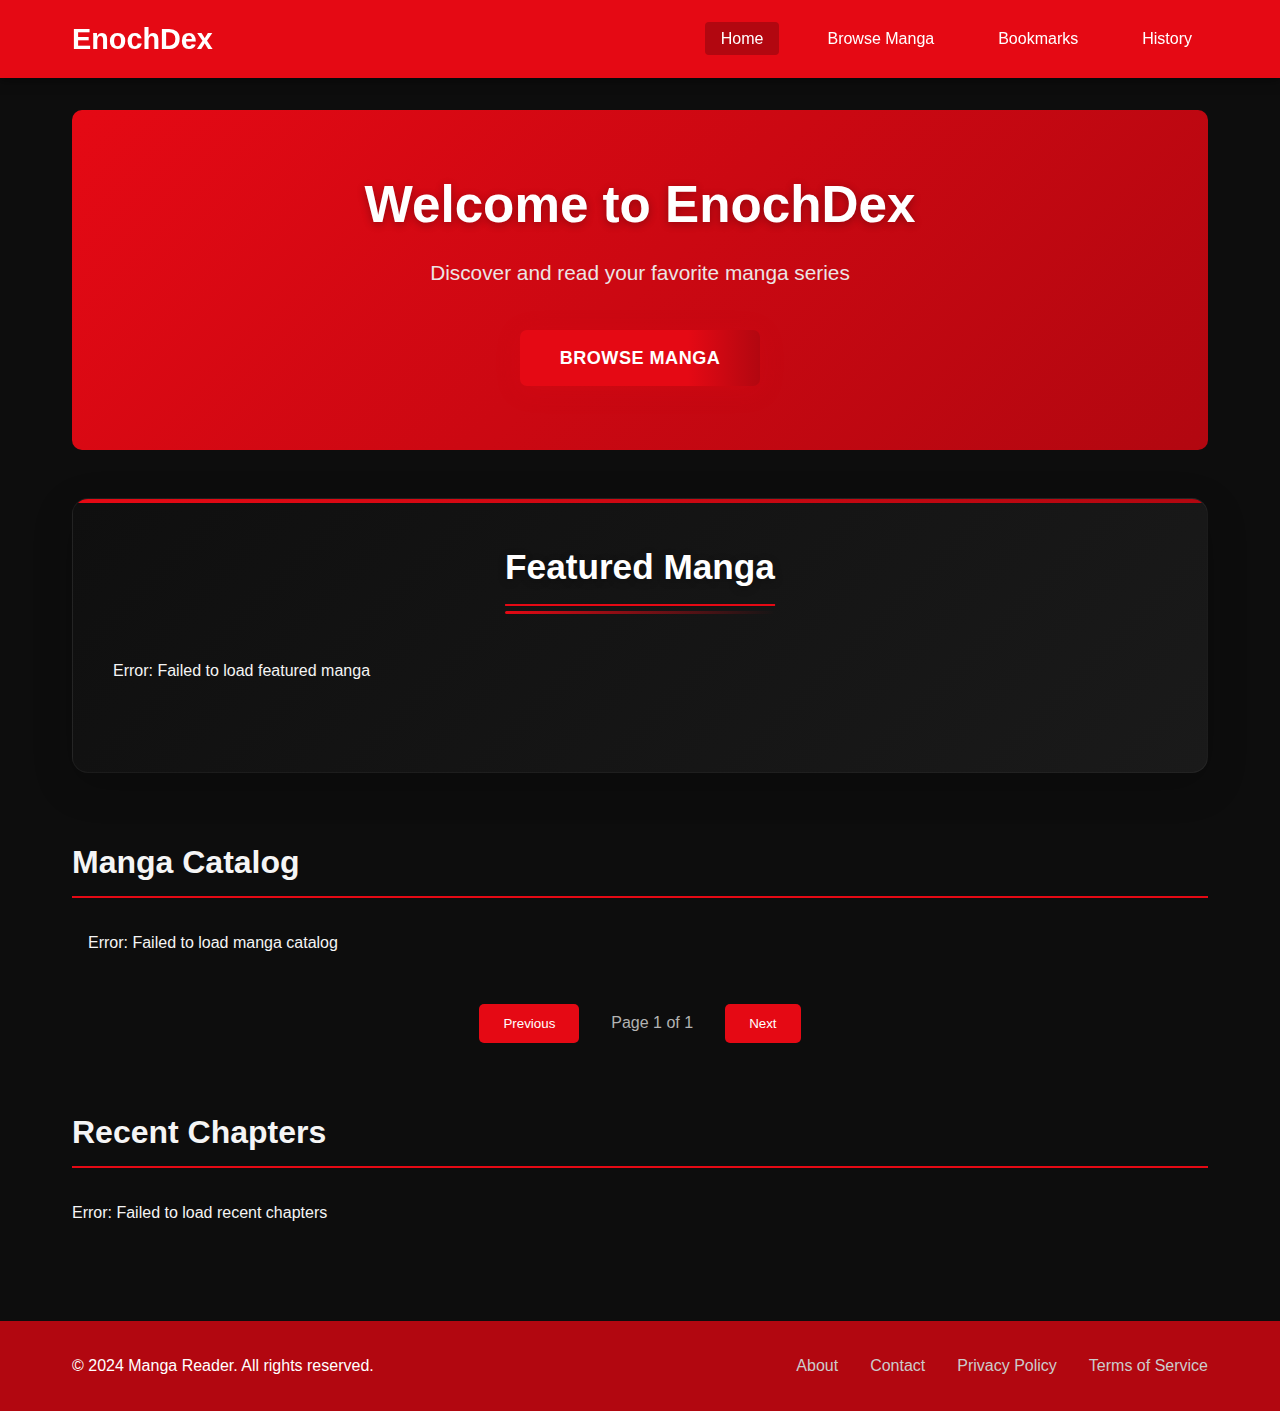
<file: frontend/index.html>
<!DOCTYPE html>
<html lang="en">
  <head>
    <meta charset="UTF-8" />
    <meta name="viewport" content="width=device-width, initial-scale=1.0" />
    <title>EnochDex - Home</title>
    <link rel="stylesheet" href="css/styles.css" />
    <link rel="stylesheet" href="css/index.css" />
  </head>
  <body>
    <header class="header">
      <nav class="navbar">
        <div class="nav-brand">
          <h1>EnochDex</h1>
        </div>
        <ul class="nav-menu">
          <li><a href="index.html" class="nav-link active">Home</a></li>
          <li><a href="manga.html" class="nav-link">Browse Manga</a></li>
          <li><a href="#" class="nav-link">Bookmarks</a></li>
          <li><a href="#" class="nav-link">History</a></li>
        </ul>
        <div class="nav-toggle">
          <span class="bar"></span>
          <span class="bar"></span>
          <span class="bar"></span>
        </div>
      </nav>
    </header>

    <main class="main-content">
      <section class="hero">
        <div class="hero-content">
          <h2>Welcome to EnochDex</h2>
          <p>Discover and read your favorite manga series</p>
          <button
            class="cta-button"
            onclick="window.location.href='manga.html'"
          >
            Browse Manga
          </button>
        </div>
      </section>

      <section class="featured-manga">
        <h3>Featured Manga</h3>
        <div class="manga-grid" id="featuredManga">
          <!-- Featured manga will be loaded here -->
          <div class="loading">Loading featured manga...</div>
        </div>
      </section>

      <section class="manga-catalog">
        <h3>Manga Catalog</h3>
        <div class="manga-list-container" id="mangaList">
          <!-- Manga list will be loaded here -->
          <div class="loading">Loading manga catalog...</div>
        </div>

        <!-- Pagination Controls -->
        <div class="pagination">
          <button id="prevPage" class="page-btn">Previous</button>
          <span id="pageInfo" class="page-info">Page 1 of 1</span>
          <button id="nextPage" class="page-btn">Next</button>
        </div>
      </section>

      <section class="recent-chapters">
        <h3>Recent Chapters</h3>
        <div class="chapter-list" id="recentChapters">
          <!-- Recent chapters will be loaded here -->
          <div class="loading">Loading recent chapters...</div>
        </div>
      </section>
    </main>

    <footer class="footer">
      <div class="footer-content">
        <p>&copy; 2024 Manga Reader. All rights reserved.</p>
        <div class="footer-links">
          <a href="#">About</a>
          <a href="#">Contact</a>
          <a href="#">Privacy Policy</a>
          <a href="#">Terms of Service</a>
        </div>
      </div>
    </footer>

    <script src="js/main.js"></script>
    <script src="js/index.js"></script>
  </body>
</html>
</file>
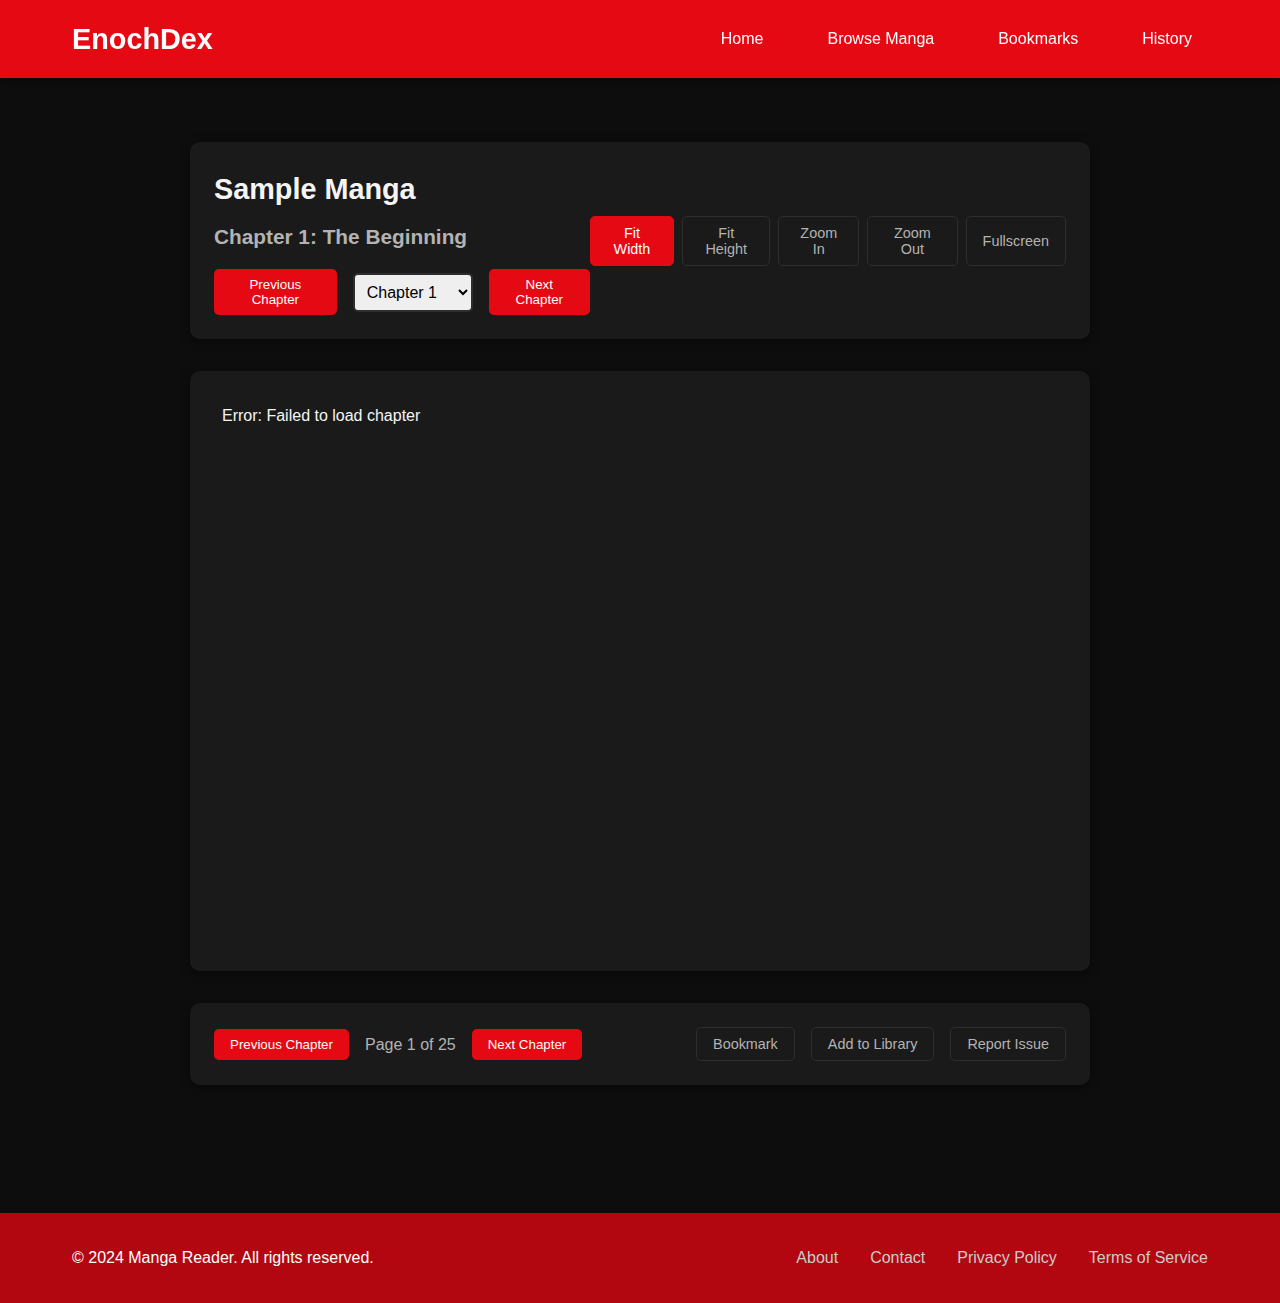
<file: frontend/chapter.html>
<!DOCTYPE html>
<html lang="en">
<head>
    <meta charset="UTF-8">
    <meta name="viewport" content="width=device-width, initial-scale=1.0">
    <title>Chapter 1 - Sample Manga - EnochDex</title>
    <link rel="stylesheet" href="css/styles.css">
    <link rel="stylesheet" href="css/chapter.css">
</head>
<body>
    <header class="header">
        <nav class="navbar">
            <div class="nav-brand">
                <h1>EnochDex</h1>
            </div>
            <ul class="nav-menu">
                <li><a href="index.html" class="nav-link">Home</a></li>
                <li><a href="manga.html" class="nav-link">Browse Manga</a></li>
                <li><a href="#" class="nav-link">Bookmarks</a></li>
                <li><a href="#" class="nav-link">History</a></li>
            </ul>
            <div class="nav-toggle">
                <span class="bar"></span>
                <span class="bar"></span>
                <span class="bar"></span>
            </div>
        </nav>
    </header>

    <main class="main-content">
        <div class="chapter-reader">
            <div class="chapter-header">
                <div class="chapter-info">
                    <h1 id="mangaTitle">Sample Manga</h1>
                    <h2 id="chapterTitle">Chapter 1: The Beginning</h2>
                    <div class="chapter-navigation">
                        <button id="prevChapter" class="nav-btn">Previous Chapter</button>
                        <select id="chapterSelect" class="chapter-select">
                            <option value="1">Chapter 1</option>
                            <option value="2">Chapter 2</option>
                        </select>
                        <button id="nextChapter" class="nav-btn">Next Chapter</button>
                    </div>
                </div>
                <div class="reader-controls">
                    <button id="fitWidth" class="control-btn active">Fit Width</button>
                    <button id="fitHeight" class="control-btn">Fit Height</button>
                    <button id="zoomIn" class="control-btn">Zoom In</button>
                    <button id="zoomOut" class="control-btn">Zoom Out</button>
                    <button id="fullscreen" class="control-btn">Fullscreen</button>
                </div>
            </div>

            <div class="chapter-content">
                <div class="page-container" id="pageContainer">
                    <!-- Pages will be loaded here -->
                    <div class="loading">Loading chapter pages...</div>
                </div>
            </div>

            <div class="chapter-footer">
                <div class="chapter-navigation-bottom">
                    <button id="prevChapterBottom" class="nav-btn">Previous Chapter</button>
                    <span id="pageInfo" class="page-info">Page 1 of 25</span>
                    <button id="nextChapterBottom" class="nav-btn">Next Chapter</button>
                </div>
                <div class="chapter-actions">
                    <button id="bookmarkChapter" class="action-btn">Bookmark</button>
                    <button id="addToLibrary" class="action-btn">Add to Library</button>
                    <button id="reportIssue" class="action-btn">Report Issue</button>
                </div>
            </div>
        </div>
    </main>

    <footer class="footer">
        <div class="footer-content">
            <p>&copy; 2024 Manga Reader. All rights reserved.</p>
            <div class="footer-links">
                <a href="#">About</a>
                <a href="#">Contact</a>
                <a href="#">Privacy Policy</a>
                <a href="#">Terms of Service</a>
            </div>
        </div>
    </footer>

    <script src="js/main.js"></script>
    <script src="js/chapter.js"></script>
</body>
</html>
</file>
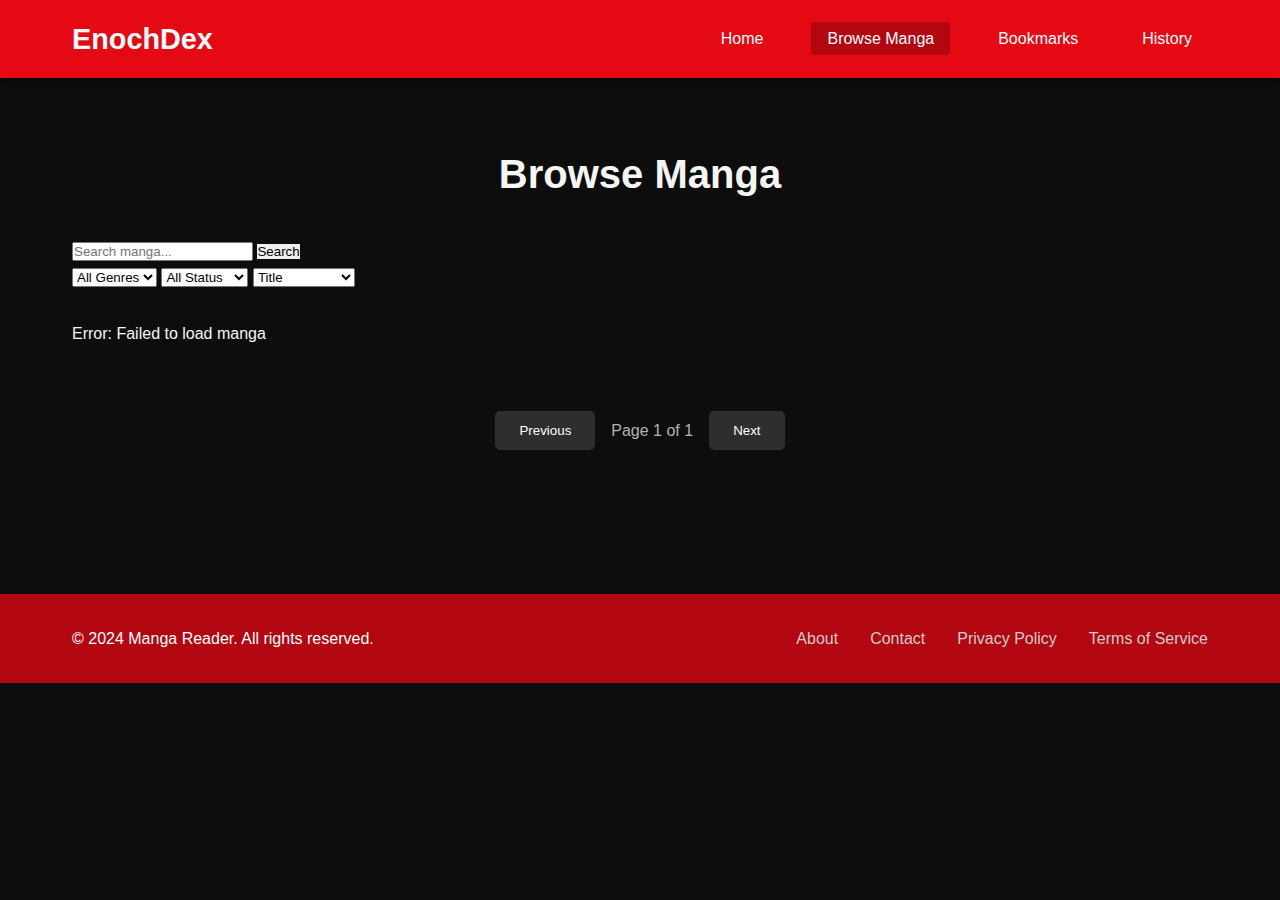
<file: frontend/manga.html>
<!DOCTYPE html>
<html lang="en">
<head>
    <meta charset="UTF-8">
    <meta name="viewport" content="width=device-width, initial-scale=1.0">
    <title>Browse Manga - EnochDex</title>
    <link rel="stylesheet" href="css/styles.css">
    <link rel="stylesheet" href="css/manga.css">
</head>
<body>
    <header class="header">
        <nav class="navbar">
            <div class="nav-brand">
                <h1>EnochDex</h1>
            </div>
            <ul class="nav-menu">
                <li><a href="index.html" class="nav-link">Home</a></li>
                <li><a href="manga.html" class="nav-link active">Browse Manga</a></li>
                <li><a href="#" class="nav-link">Bookmarks</a></li>
                <li><a href="#" class="nav-link">History</a></li>
            </ul>
            <div class="nav-toggle">
                <span class="bar"></span>
                <span class="bar"></span>
                <span class="bar"></span>
            </div>
        </nav>
    </header>

    <main class="main-content">
        <section class="manga-browser">
            <div class="browser-header">
                <h2>Browse Manga</h2>
                <div class="search-container">
                    <input type="text" id="searchInput" placeholder="Search manga..." class="search-input">
                    <button id="searchBtn" class="search-btn">Search</button>
                </div>
                <div class="filter-container">
                    <select id="genreFilter" class="filter-select">
                        <option value="">All Genres</option>
                        <option value="action">Action</option>
                        <option value="adventure">Adventure</option>
                        <option value="comedy">Comedy</option>
                        <option value="drama">Drama</option>
                        <option value="fantasy">Fantasy</option>
                        <option value="horror">Horror</option>
                        <option value="romance">Romance</option>
                        <option value="sci-fi">Sci-Fi</option>
                    </select>
                    <select id="statusFilter" class="filter-select">
                        <option value="">All Status</option>
                        <option value="ongoing">Ongoing</option>
                        <option value="completed">Completed</option>
                        <option value="hiatus">Hiatus</option>
                    </select>
                    <select id="sortBy" class="filter-select">
                        <option value="title">Title</option>
                        <option value="rating">Rating</option>
                        <option value="views">Views</option>
                        <option value="updated">Last Updated</option>
                    </select>
                </div>
            </div>

            <div class="manga-grid" id="mangaGrid">
                <!-- Manga items will be loaded here -->
                <div class="loading">Loading manga...</div>
            </div>

            <div class="pagination">
                <button id="prevPage" class="page-btn" disabled>Previous</button>
                <span id="pageInfo" class="page-info">Page 1 of 1</span>
                <button id="nextPage" class="page-btn" disabled>Next</button>
            </div>
        </section>
    </main>

    <footer class="footer">
        <div class="footer-content">
            <p>&copy; 2024 Manga Reader. All rights reserved.</p>
            <div class="footer-links">
                <a href="#">About</a>
                <a href="#">Contact</a>
                <a href="#">Privacy Policy</a>
                <a href="#">Terms of Service</a>
            </div>
        </div>
    </footer>

    <script src="js/main.js"></script>
    <script src="js/manga.js"></script>
</body>
</html>
</file>
<file: frontend/css/styles.css>
/* Global Styles */
* {
  margin: 0;
  padding: 0;
  box-sizing: border-box;
}

:root {
  --primary-color: #e50914;
  --secondary-color: #b20710;
  --accent-color: #e50914;
  --text-color: #f5f5f5;
  --text-secondary: #b3b3b3;
  --bg-color: #0d0d0d;
  --card-bg: #1a1a1a;
  --border-color: #2e2e2e;
  --shadow: 0 2px 10px rgba(0, 0, 0, 0.5);
  --shadow-hover: 0 4px 20px rgba(0, 0, 0, 0.7);
}

body {
  font-family: "Segoe UI", Tahoma, Geneva, Verdana, sans-serif;
  line-height: 1.6;
  color: var(--text-color);
  background-color: var(--bg-color);
}

img {
  max-width: 100%;
  height: auto;
}

button {
  cursor: pointer;
  border: none;
  outline: none;
  font-family: inherit;
}

a {
  text-decoration: none;
  color: inherit;
}

ul {
  list-style: none;
}

/* Header Styles */
.header {
  background: var(--primary-color);
  box-shadow: var(--shadow);
  position: sticky;
  top: 0;
  z-index: 100;
}

.navbar {
  display: flex;
  justify-content: space-between;
  align-items: center;
  padding: 1rem 2rem;
  max-width: 1200px;
  margin: 0 auto;
}

.nav-brand h1 {
  color: white;
  font-size: 1.8rem;
}

.nav-menu {
  display: flex;
  gap: 2rem;
}

.nav-link {
  color: white;
  font-weight: 500;
  padding: 0.5rem 1rem;
  border-radius: 4px;
  transition: background-color 0.3s ease;
}

.nav-link:hover,
.nav-link.active {
  background-color: var(--secondary-color);
}

.nav-toggle {
  display: none;
  flex-direction: column;
  cursor: pointer;
}

.nav-toggle .bar {
  width: 25px;
  height: 3px;
  background-color: white;
  margin: 3px 0;
  transition: 0.3s;
}

/* Main Content */
.main-content {
  max-width: 1200px;
  margin: 0 auto;
  padding: 2rem;
}

/* Hero Section */
.hero {
  text-align: center;
  padding: 4rem 0;
  background: linear-gradient(
    135deg,
    var(--primary-color),
    var(--secondary-color)
  );
  color: white;
  border-radius: 10px;
  margin-bottom: 3rem;
}

.hero-content {
  position: relative;
  z-index: 1;
  max-width: 1200px;
  margin: 0 auto;
  padding: 0 1.5rem;
}

.hero-content h2 {
  font-size: 3.2rem;
  font-weight: 900;
  margin-bottom: 1.2rem;
  color: #fff;
  text-shadow: 0 2px 8px rgba(0, 0, 0, 0.3);
  line-height: 1.2;
}

.hero-content p {
  font-size: 1.3rem;
  font-weight: 400;
  margin: 0 auto 2.5rem;
  opacity: 0.96;
  color: #eee;
  max-width: 730px;
  line-height: 1.7;
}

.cta-button {
  background: linear-gradient(90deg, #e50914 70%, #b20710 100%);
  color: white;
  padding: 1.1rem 2.5rem;
  font-size: 1.13rem;
  font-weight: 700;
  border-radius: 7px;
  border: none;
  cursor: pointer;
  position: relative;
  overflow: hidden;
  transition: all 0.3s cubic-bezier(0.61, 0.77, 0.11, 1.44);
  box-shadow: 0 4px 24px 0 rgba(229, 9, 20, 0.2);
  text-transform: uppercase;
  letter-spacing: 0.5px;
}

.cta-button:hover {
  transform: translateY(-5px) scale(1.04);
  box-shadow: 0 10px 50px 0 rgba(229, 9, 20, 0.3);
  background: linear-gradient(90deg, #e50914 60%, #b20710 100%);
}

.cta-button:active {
  transform: translateY(-2px) scale(0.98);
}

/* Section Titles */
h3 {
  font-size: 2rem;
  margin-bottom: 2rem;
  color: var(--text-color);
  border-bottom: 2px solid var(--primary-color);
  padding-bottom: 0.5rem;
}

/* Manga Grid */
.manga-grid {
  display: grid;
  grid-template-columns: repeat(auto-fill, minmax(200px, 1fr));
  gap: 2rem;
  margin-bottom: 3rem;
}

.manga-card {
  background: var(--card-bg);
  border-radius: 8px;
  overflow: hidden;
  box-shadow: var(--shadow);
  transition: transform 0.3s ease, box-shadow 0.3s ease;
}

.manga-card:hover {
  transform: translateY(-5px);
  box-shadow: var(--shadow-hover);
}

.manga-cover {
  width: 100%;
  height: 250px;
  object-fit: cover;
}

.manga-info {
  padding: 1rem;
}

.manga-title {
  font-size: 1.1rem;
  font-weight: 600;
  margin-bottom: 0.5rem;
  color: var(--text-color);
}

.manga-author {
  color: var(--text-secondary);
  font-size: 0.9rem;
  margin-bottom: 0.5rem;
}

.manga-status {
  display: inline-block;
  padding: 0.25rem 0.75rem;
  border-radius: 12px;
  font-size: 0.8rem;
  font-weight: 500;
  background: var(--accent-color);
  color: white;
}

/* Loading Spinner */
.loading {
  text-align: center;
  padding: 2rem;
  color: var(--text-secondary);
}

.loading::after {
  content: "";
  display: inline-block;
  width: 20px;
  height: 20px;
  border: 2px solid var(--primary-color);
  border-radius: 50%;
  border-top-color: transparent;
  animation: spin 1s ease-in-out infinite;
  margin-left: 10px;
}

@keyframes spin {
  to {
    transform: rotate(360deg);
  }
}

/* Footer */
.footer {
  background: var(--secondary-color);
  color: white;
  padding: 2rem 0;
  margin-top: 4rem;
}

.footer-content {
  max-width: 1200px;
  margin: 0 auto;
  padding: 0 2rem;
  display: flex;
  justify-content: space-between;
  align-items: center;
}

.footer-links {
  display: flex;
  gap: 2rem;
}

.footer-links a {
  color: #ccc;
  transition: color 0.3s ease;
}

.footer-links a:hover {
  color: white;
}

/* Responsive Design */
@media (max-width: 768px) {
  .navbar {
    padding: 1rem;
  }

  .nav-menu {
    display: none;
  }

  .nav-toggle {
    display: flex;
  }

  .main-content {
    padding: 1rem;
  }

  .hero-content h2 {
    font-size: 2rem;
  }

  .manga-grid {
    grid-template-columns: repeat(auto-fill, minmax(150px, 1fr));
    gap: 1rem;
  }

  .footer-content {
    flex-direction: column;
    gap: 1rem;
    text-align: center;
  }
}
</file>
<file: frontend/css/index.css>
/* Index Page Specific Styles */

/* Featured Manga Section */
.featured-manga {
  margin: 3rem auto 4rem;
  padding: 2.5rem 1.5rem;
  background: linear-gradient(135deg, #0f0f0f 0%, #1a1a1a 100%);
  border-radius: 16px;
  position: relative;
  overflow: hidden;
  box-shadow: 0 12px 40px rgba(0, 0, 0, 0.2);
  max-width: 1800px;
  border: 1px solid rgba(255, 255, 255, 0.05);
}

.featured-manga::before {
  content: "";
  position: absolute;
  top: 0;
  left: 0;
  right: 0;
  height: 4px;
  background: linear-gradient(90deg, #e50914, #b20710);
}

.featured-manga h3 {
  color: #fff;
  font-size: 2.2rem;
  margin-bottom: 1.8rem;
  text-align: center;
  position: relative;
  display: inline-block;
  left: 50%;
  transform: translateX(-50%);
  text-shadow: 0 2px 8px rgba(0, 0, 0, 0.3);
}

.featured-manga h3::after {
  content: "";
  position: absolute;
  bottom: -10px;
  left: 0;
  width: 100%;
  height: 3px;
  background: linear-gradient(90deg, #e50914, transparent);
  border-radius: 3px;
}

.featured-manga .manga-grid {
  display: grid;
  grid-template-columns: repeat(auto-fill, minmax(240px, 1fr));
  gap: 2rem;
  margin-top: 1.5rem;
  padding: 0 1rem;
}

.featured-manga .manga-card {
  background: rgba(255, 255, 255, 0.02);
  border: 1px solid rgba(255, 255, 255, 0.05);
  transition: all 0.3s cubic-bezier(0.4, 0, 0.2, 1);
  position: relative;
  overflow: hidden;
  min-height: 380px;
  border-radius: 12px;
}

.featured-manga .manga-card::before {
  content: "";
  position: absolute;
  top: 0;
  left: 0;
  right: 0;
  bottom: 0;
  background: linear-gradient(45deg, rgba(229, 9, 20, 0.1), transparent);
  opacity: 0;
  transition: opacity 0.3s ease;
  z-index: 1;
}

.featured-manga .manga-card:hover {
  transform: translateY(-5px);
  box-shadow: 0 10px 30px rgba(229, 9, 20, 0.2);
  border-color: rgba(229, 9, 20, 0.3);
}

.featured-manga .manga-card:hover::before {
  opacity: 1;
}

.featured-manga .manga-cover {
  border-radius: 10px 10px 0 0;
  margin-bottom: 0;
  height: 280px;
  object-fit: cover;
  transition: transform 0.5s ease;
}

.featured-manga .manga-card:hover .manga-cover {
  transform: scale(1.05);
}

.featured-manga .manga-info {
  padding: 1.2rem;
  background: rgba(15, 15, 15, 0.7);
  backdrop-filter: blur(10px);
  position: absolute;
  bottom: 0;
  left: 0;
  right: 0;
  z-index: 2;
}

.featured-manga .manga-title {
  color: #fff;
  font-size: 1.1rem;
  font-weight: 600;
  margin-bottom: 0.5rem;
  white-space: nowrap;
  overflow: hidden;
  text-overflow: ellipsis;
}

.featured-manga .manga-meta {
  display: flex;
  justify-content: space-between;
  color: rgba(255, 255, 255, 0.7);
  font-size: 0.9rem;
}

.featured-manga .manga-rating {
  color: #ffc107;
  font-weight: 600;
}

.featured-manga .featured-badge {
  position: absolute;
  top: 1rem;
  right: 1rem;
  background: linear-gradient(45deg, #e50914, #b20710);
  color: white;
  padding: 0.3rem 0.8rem;
  border-radius: 20px;
  font-size: 0.8rem;
  font-weight: 600;
  z-index: 3;
  box-shadow: 0 4px 15px rgba(229, 9, 20, 0.3);
}

@media (max-width: 1024px) {
  .featured-manga .manga-grid {
    grid-template-columns: repeat(auto-fill, minmax(200px, 1fr));
    gap: 1.5rem;
  }
}

@media (max-width: 768px) {
  .featured-manga {
    padding: 2rem 1rem;
    margin: 2rem 0.5rem 3rem;
    border-radius: 12px;
  }

  .featured-manga h3 {
    font-size: 1.8rem;
  }

  .featured-manga .manga-grid {
    grid-template-columns: repeat(auto-fill, minmax(160px, 1fr));
    gap: 1rem;
  }

  .featured-manga .manga-card {
    min-height: 320px;
  }

  .featured-manga .manga-cover {
    height: 240px;
  }
}

/* Manga Catalog Section */

/* Manga Catalog Section */
.manga-catalog {
  margin-bottom: 3rem;
}

.manga-list-container {
  display: grid;
  grid-template-columns: repeat(auto-fill, minmax(240px, 1fr));
  gap: 1.5rem;
  margin-top: 1rem;
  max-width: 1600px;
  margin-left: auto;
  margin-right: auto;
  padding: 0 1rem;
}

.manga-card {
  background: var(--card-bg);
  border-radius: 8px;
  padding: 1.25rem;
  min-height: 480px;
  display: flex;
  flex-direction: column;
  justify-content: space-between;
  box-shadow: var(--shadow);
  transition: transform 0.3s ease, box-shadow 0.3s ease;
  border: 1px solid var(--border-color);
  overflow: hidden;
}

.manga-card:hover {
  transform: translateY(-4px);
  box-shadow: var(--shadow-hover);
}

.manga-cover {
  width: 100%;
  aspect-ratio: 256/362; /* MangaDex cover aspect ratio (256x362) */
  object-fit: contain; /* Show full image without cropping */
  border-radius: 8px;
  margin-bottom: 1rem;
  background: #f5f5f5; /* Light gray background for loading/empty covers */
  box-shadow: 0 2px 16px rgba(0, 0, 0, 0.1);
  transition: transform 0.3s ease, box-shadow 0.3s ease;
  display: block;
  margin-left: auto;
  margin-right: auto;
  max-width: 100%;
  height: auto;
  flex-shrink: 0; /* Prevent image from shrinking */
}

.manga-card h3 {
  color: var(--text-color);
  font-size: 1.2rem;
  margin-bottom: 0.75rem;
  line-height: 1.3;
}

.manga-card p {
  color: var(--text-secondary);
  font-size: 0.9rem;
  line-height: 1.5;
  margin-bottom: 1rem;
}

.manga-card .manga-meta {
  display: flex;
  justify-content: space-between;
  align-items: center;
  margin-bottom: 1rem;
  font-size: 0.85rem;
}

.manga-card .manga-year {
  background: var(--primary-color);
  color: white;
  padding: 0.25rem 0.75rem;
  border-radius: 12px;
  font-weight: 500;
}

.manga-card .manga-status {
  background: var(--accent-color);
  color: white;
  padding: 0.25rem 0.75rem;
  border-radius: 12px;
  font-size: 0.8rem;
}

.manga-card .btn {
  background: var(--primary-color);
  color: white;
  padding: 0.75rem 1.5rem;
  border-radius: 5px;
  text-decoration: none;
  font-weight: 500;
  display: inline-block;
  transition: background-color 0.3s ease;
}

.manga-card .btn:hover {
  background: var(--secondary-color);
}

/* Pagination */
.pagination {
  display: flex;
  justify-content: center;
  align-items: center;
  gap: 1rem;
  margin-top: 2rem;
  padding: 1rem;
}

.page-btn {
  background: var(--primary-color);
  color: white;
  border: none;
  padding: 0.75rem 1.5rem;
  border-radius: 5px;
  font-weight: 500;
  cursor: pointer;
  transition: background-color 0.3s ease;
}

.page-btn:hover:not(:disabled) {
  background: var(--secondary-color);
}

.page-btn:disabled {
  background: var(--border-color);
  cursor: not-allowed;
  opacity: 0.6;
}

.page-info {
  font-weight: 500;
  color: var(--text-secondary);
  margin: 0 1rem;
}

.chapter-list {
  display: flex;
  flex-direction: column;
  gap: 1rem;
}

.chapter-item {
  background: var(--card-bg);
  padding: 1rem;
  border-radius: 8px;
  box-shadow: var(--shadow);
  display: flex;
  justify-content: space-between;
  align-items: center;
  transition: transform 0.3s ease;
}

.chapter-item:hover {
  transform: translateX(5px);
}

.chapter-info h4 {
  font-size: 1.1rem;
  margin-bottom: 0.5rem;
  color: var(--text-color);
}

.chapter-info p {
  color: var(--text-secondary);
  font-size: 0.9rem;
}

.chapter-manga {
  color: var(--primary-color);
  font-weight: 500;
}

.chapter-date {
  color: var(--text-secondary);
}

/* Search and Filter Section */
.search-container {
  display: flex;
  gap: 1rem;
  margin-bottom: 2rem;
  justify-content: center;
}

.search-input {
  flex: 1;
  max-width: 400px;
  padding: 0.75rem;
  border: 2px solid var(--border-color);
  border-radius: 5px;
  font-size: 1rem;
}

.search-input:focus {
  outline: none;
  border-color: var(--primary-color);
}

.search-btn {
  background: var(--primary-color);
  color: white;
  padding: 0.75rem 1.5rem;
  border-radius: 5px;
  font-weight: 500;
  transition: background-color 0.3s ease;
}

.search-btn:hover {
  background: var(--secondary-color);
}

.filter-container {
  display: flex;
  gap: 1rem;
  margin-bottom: 2rem;
  justify-content: center;
  flex-wrap: wrap;
}

.filter-select {
  padding: 0.75rem;
  border: 2px solid var(--border-color);
  border-radius: 5px;
  background: white;
  font-size: 1rem;
  min-width: 120px;
}

.filter-select:focus {
  outline: none;
  border-color: var(--primary-color);
}

/* Stats Section */
.stats-section {
  background: var(--card-bg);
  padding: 2rem;
  border-radius: 10px;
  box-shadow: var(--shadow);
  margin-bottom: 3rem;
}

.stats-grid {
  display: grid;
  grid-template-columns: repeat(auto-fit, minmax(200px, 1fr));
  gap: 2rem;
  text-align: center;
}

.stat-item h3 {
  font-size: 2rem;
  color: var(--primary-color);
  margin-bottom: 0.5rem;
}

.stat-item p {
  color: var(--text-secondary);
  font-size: 1.1rem;
}

/* Responsive Design */
@media (max-width: 768px) {
  .manga-list-container {
    grid-template-columns: repeat(auto-fill, minmax(160px, 1fr));
    gap: 1rem;
    padding: 0 0.75rem;
  }

  .manga-card {
    min-height: 420px;
    padding: 1rem;
  }
  .search-container {
    flex-direction: column;
  }

  .filter-container {
    flex-direction: column;
    align-items: center;
  }

  .filter-select {
    width: 100%;
    max-width: 200px;
  }

  .stats-grid {
    grid-template-columns: repeat(2, 1fr);
    gap: 1rem;
  }
}
</file>
<file: frontend/css/chapter.css>
/* Chapter Reader Page Specific Styles */

.chapter-reader {
  max-width: 900px;
  margin: 0 auto;
  padding: 2rem 0;
}

.chapter-header {
  display: flex;
  justify-content: space-between;
  align-items: center;
  margin-bottom: 2rem;
  padding: 1.5rem;
  background: var(--card-bg);
  border-radius: 10px;
  box-shadow: var(--shadow);
}

.chapter-info h1 {
  font-size: 1.8rem;
  margin-bottom: 0.5rem;
  color: var(--text-color);
}

.chapter-info h2 {
  font-size: 1.3rem;
  color: var(--text-secondary);
  margin-bottom: 1rem;
}

.chapter-navigation {
  display: flex;
  gap: 1rem;
  align-items: center;
}

.chapter-select {
  padding: 0.5rem;
  border: 2px solid var(--border-color);
  border-radius: 5px;
  font-size: 1rem;
  min-width: 120px;
}

.nav-btn {
  background: var(--primary-color);
  color: white;
  padding: 0.5rem 1rem;
  border-radius: 5px;
  font-weight: 500;
  transition: background-color 0.3s ease;
}

.nav-btn:hover:not(:disabled) {
  background: var(--secondary-color);
}

.nav-btn:disabled {
  background: var(--border-color);
  cursor: not-allowed;
}

.reader-controls {
  display: flex;
  gap: 0.5rem;
}

.control-btn {
  background: transparent;
  color: var(--text-secondary);
  padding: 0.5rem 1rem;
  border: 1px solid var(--border-color);
  border-radius: 5px;
  font-size: 0.9rem;
  transition: all 0.3s ease;
}

.control-btn:hover,
.control-btn.active {
  background: var(--primary-color);
  color: white;
  border-color: var(--primary-color);
}

/* Chapter Content */
.chapter-content {
  background: var(--card-bg);
  border-radius: 10px;
  overflow: hidden;
  box-shadow: var(--shadow);
  margin-bottom: 2rem;
}

.page-container {
  padding: 2rem;
  min-height: 600px;
}

.manga-page {
  display: block;
  margin: 0 auto 2rem auto;
  max-width: 100%;
  height: auto;
  border-radius: 5px;
  box-shadow: var(--shadow);
  transition: transform 0.3s ease;
}

.manga-page:hover {
  transform: scale(1.02);
}

/* Page Navigation */
.page-navigation {
  display: flex;
  justify-content: space-between;
  align-items: center;
  padding: 1rem 2rem;
  background: var(--bg-color);
  border-radius: 0 0 10px 10px;
}

.page-nav-btn {
  background: var(--primary-color);
  color: white;
  padding: 0.75rem 1.5rem;
  border-radius: 5px;
  font-weight: 500;
  transition: background-color 0.3s ease;
}

.page-nav-btn:hover:not(:disabled) {
  background: var(--secondary-color);
}

.page-nav-btn:disabled {
  background: var(--border-color);
  cursor: not-allowed;
}

.page-info {
  font-weight: 500;
  color: var(--text-secondary);
}

/* Chapter Footer */
.chapter-footer {
  display: flex;
  justify-content: space-between;
  align-items: center;
  padding: 1.5rem;
  background: var(--card-bg);
  border-radius: 10px;
  box-shadow: var(--shadow);
}

.chapter-navigation-bottom {
  display: flex;
  gap: 1rem;
  align-items: center;
}

.chapter-actions {
  display: flex;
  gap: 1rem;
}

.action-btn {
  background: transparent;
  color: var(--text-secondary);
  padding: 0.5rem 1rem;
  border: 1px solid var(--border-color);
  border-radius: 5px;
  font-size: 0.9rem;
  transition: all 0.3s ease;
}

.action-btn:hover {
  background: var(--primary-color);
  color: white;
  border-color: var(--primary-color);
}

/* Loading States */
.loading-pages {
  display: flex;
  justify-content: center;
  align-items: center;
  min-height: 400px;
  color: var(--text-secondary);
  font-size: 1.1rem;
}

.loading-pages::after {
  content: "";
  display: inline-block;
  width: 30px;
  height: 30px;
  border: 3px solid var(--primary-color);
  border-radius: 50%;
  border-top-color: transparent;
  animation: spin 1s ease-in-out infinite;
  margin-left: 15px;
}

/* Fullscreen Mode */
.chapter-reader.fullscreen {
  position: fixed;
  top: 0;
  left: 0;
  right: 0;
  bottom: 0;
  z-index: 999;
  background: #000;
  padding: 0;
}

.chapter-reader.fullscreen .chapter-header {
  position: absolute;
  top: 0;
  left: 0;
  right: 0;
  z-index: 1000;
  background: rgba(0, 0, 0, 0.9);
  backdrop-filter: blur(10px);
}

.chapter-reader.fullscreen .chapter-content {
  position: absolute;
  top: 80px;
  left: 0;
  right: 0;
  bottom: 80px;
  overflow-y: auto;
  background: #000;
}

.chapter-reader.fullscreen .manga-page {
  filter: brightness(0.9) contrast(1.1);
}

/* Progress Bar */
.reading-progress {
  position: fixed;
  top: 0;
  left: 0;
  height: 3px;
  background: var(--accent-color);
  z-index: 1001;
  transition: width 0.3s ease;
}

/* Responsive Design */
@media (max-width: 768px) {
  .chapter-header {
    flex-direction: column;
    gap: 1rem;
    text-align: center;
  }

  .chapter-navigation {
    flex-wrap: wrap;
    justify-content: center;
  }

  .reader-controls {
    flex-wrap: wrap;
    justify-content: center;
  }

  .chapter-footer {
    flex-direction: column;
    gap: 1rem;
    text-align: center;
  }

  .chapter-navigation-bottom {
    flex-wrap: wrap;
    justify-content: center;
  }

  .chapter-actions {
    flex-wrap: wrap;
    justify-content: center;
  }

  .page-container {
    padding: 1rem;
  }
}

@media (max-width: 480px) {
  .chapter-info h1 {
    font-size: 1.5rem;
  }

  .chapter-info h2 {
    font-size: 1.1rem;
  }

  .control-btn {
    padding: 0.4rem 0.8rem;
    font-size: 0.8rem;
  }
}
</file>
<file: frontend/css/manga.css>
/* Manga Browser Page Specific Styles */

.manga-browser {
    padding: 2rem 0;
}

.browser-header {
    margin-bottom: 2rem;
}

.browser-header h2 {
    text-align: center;
    margin-bottom: 2rem;
    font-size: 2.5rem;
    color: var(--text-color);
}

/* Enhanced Manga Cards */
.manga-card {
    position: relative;
    overflow: hidden;
}

.manga-overlay {
    position: absolute;
    top: 0;
    left: 0;
    right: 0;
    bottom: 0;
    background: linear-gradient(
        to bottom,
        transparent 0%,
        transparent 60%,
        rgba(220, 20, 60, 0.8) 100%
    );
    display: flex;
    flex-direction: column;
    justify-content: flex-end;
    padding: 1rem;
    opacity: 0;
    transition: opacity 0.3s ease;
}

.manga-card:hover .manga-overlay {
    opacity: 1;
}

.manga-title {
    color: white;
    font-size: 1rem;
    font-weight: 600;
    margin-bottom: 0.25rem;
    text-shadow: 0 1px 2px rgba(139, 0, 0, 0.5);
}

.manga-author {
    color: rgba(255, 255, 255, 0.8);
    font-size: 0.85rem;
    margin-bottom: 0.5rem;
}

.manga-stats {
    display: flex;
    gap: 1rem;
    font-size: 0.8rem;
    color: rgba(255, 255, 255, 0.9);
}

.manga-rating,
.manga-chapters {
    display: flex;
    align-items: center;
    gap: 0.25rem;
}

/* Pagination */
.pagination {
    display: flex;
    justify-content: center;
    align-items: center;
    gap: 1rem;
    margin-top: 3rem;
    padding: 1rem;
}

.page-btn {
    background: var(--primary-color);
    color: white;
    padding: 0.75rem 1.5rem;
    border-radius: 5px;
    font-weight: 500;
    transition: background-color 0.3s ease;
}

.page-btn:hover:not(:disabled) {
    background: var(--secondary-color);
}

.page-btn:disabled {
    background: var(--border-color);
    cursor: not-allowed;
}

.page-info {
    font-weight: 500;
    color: var(--text-secondary);
}

/* Filter Tags */
.manga-genres {
    display: flex;
    flex-wrap: wrap;
    gap: 0.5rem;
    margin-top: 0.5rem;
}

.genre-tag {
    background: var(--accent-color);
    color: white;
    padding: 0.25rem 0.5rem;
    border-radius: 12px;
    font-size: 0.7rem;
    font-weight: 500;
}

/* Advanced Filters */
.advanced-filters {
    background: var(--card-bg);
    padding: 1.5rem;
    border-radius: 8px;
    margin-bottom: 2rem;
    box-shadow: var(--shadow);
}

.advanced-filters h3 {
    margin-bottom: 1rem;
    font-size: 1.3rem;
    border-bottom: 1px solid var(--border-color);
    padding-bottom: 0.5rem;
}

.filters-grid {
    display: grid;
    grid-template-columns: repeat(auto-fit, minmax(200px, 1fr));
    gap: 1rem;
}

.filter-group {
    display: flex;
    flex-direction: column;
}

.filter-group label {
    font-weight: 500;
    margin-bottom: 0.5rem;
    color: var(--text-color);
}

.filter-group input,
.filter-group select {
    padding: 0.5rem;
    border: 1px solid var(--border-color);
    border-radius: 4px;
    font-size: 0.9rem;
}

/* Sort Options */
.sort-options {
    display: flex;
    justify-content: center;
    gap: 1rem;
    margin-bottom: 2rem;
    padding: 1rem;
    background: var(--card-bg);
    border-radius: 8px;
    box-shadow: var(--shadow);
}

.sort-btn {
    background: transparent;
    color: var(--text-secondary);
    padding: 0.5rem 1rem;
    border-radius: 20px;
    border: 1px solid var(--border-color);
    transition: all 0.3s ease;
}

.sort-btn:hover,
.sort-btn.active {
    background: var(--primary-color);
    color: white;
    border-color: var(--primary-color);
}

/* Responsive Design */
@media (max-width: 768px) {
    .browser-header h2 {
        font-size: 2rem;
    }

    .manga-grid {
        grid-template-columns: repeat(auto-fill, minmax(160px, 1fr));
        gap: 1rem;
    }

    .pagination {
        flex-wrap: wrap;
        gap: 0.5rem;
    }

    .sort-options {
        flex-wrap: wrap;
    }

    .filters-grid {
        grid-template-columns: 1fr;
    }
}
</file>
